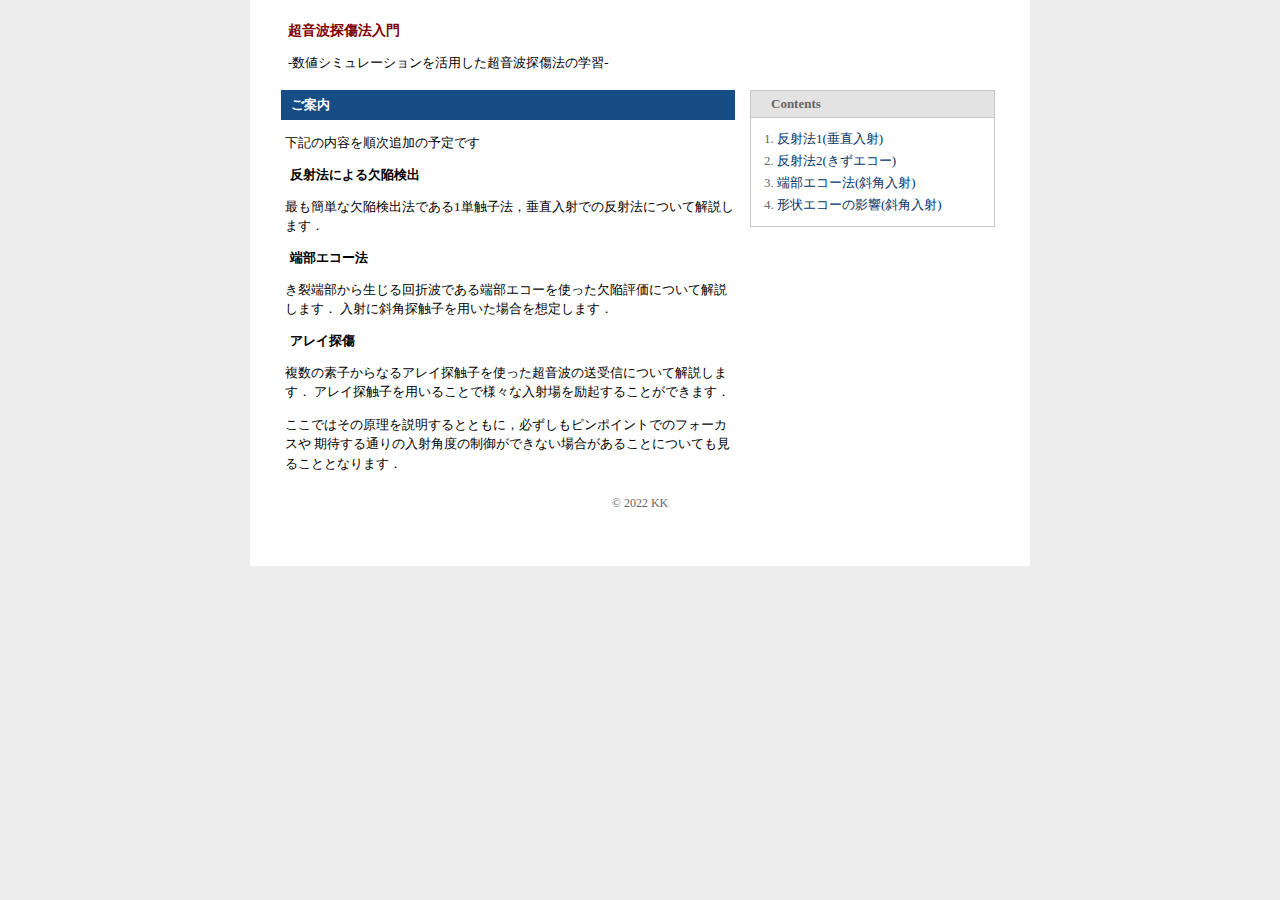
<file: HTML/index.html>
<?xml version="1.0" encoding="UTF-8"?>
<!DOCTYPE html PUBLIC "-//W3C//DTD XHTML 1.0 Transitional//EN" "http://www.w3.org/TR/xhtml1/DTD/xhtml1-transitional.dtd"> 
<html xmlns="http://www.w3.org/1999/xhtml" xml:lang="ja" lang="ja">

<head>
	<meta http-equiv="Content-Type" content="text/html; charset=utf-8" />
	<meta http-equiv="Content-Style-Type" content="text/css" />
	<meta http-equiv="Content-Script-Type" content="text/javascript" />
	<title>UT tutorial</title>
	<meta name="keywords" content="ultrasonic testing,FDTD,wave" />
	<meta name="description" content="ページの説明" />
	<link rel="stylesheet" href="style.css" type="text/css" />
</head>

<body>

<div id="outer">
<div id="header"><h1>超音波探傷法入門</h1>
<p>-数値シミュレーションを活用した超音波探傷法の学習-</p>
</div>

<div id="main">

<!-- メイン(左)パネル -->
<div class="main-inner"><h2>ご案内</h2>
<p>下記の内容を順次追加の予定です</p>

<h3>反射法による欠陥検出</h3>
<p>最も簡単な欠陥検出法である1単触子法，垂直入射での反射法について解説します．</p>
<h3>端部エコー法</h3>
<p>き裂端部から生じる回折波である端部エコーを使った欠陥評価について解説します．
入射に斜角探触子を用いた場合を想定します．</p>
<h3>アレイ探傷</h3>
<p>複数の素子からなるアレイ探触子を使った超音波の送受信について解説します．
アレイ探触子を用いることで様々な入射場を励起することができます．</p>
<p>ここではその原理を説明するとともに，必ずしもピンポイントでのフォーカスや
期待する通りの入射角度の制御ができない場合があることについても見ることとなります．
</p>
<!--
<h4>記事ページ見出し・小</h4>
<p>文章あれこれ</p>
-->
</div>

<!-- ############    右パネル   ############# -->
</div>
<div id="right">
	<div class="side-title">Contents</div>

<div class="side">
<ul>
	<li>
		<a href="../Demo3/index2.html">反射法1(垂直入射)</a>
	</li>
	<li>
		<a href="../Demo3/index4.html">反射法2(きずエコー)</a>
	</li>
	<li>
		<a href="../Demo4/index.html">端部エコー法(斜角入射)</a> 
	</li>
	<li>
		<a href="../Demo5/index.html">形状エコーの影響(斜角入射)</a> 
	</li>
</ul>
</div>
</div>
	<div id="footer">© 2022 KK</div>
</div>

<!-- ############  END 右パネル########## -->
</body>
</html>
</file>
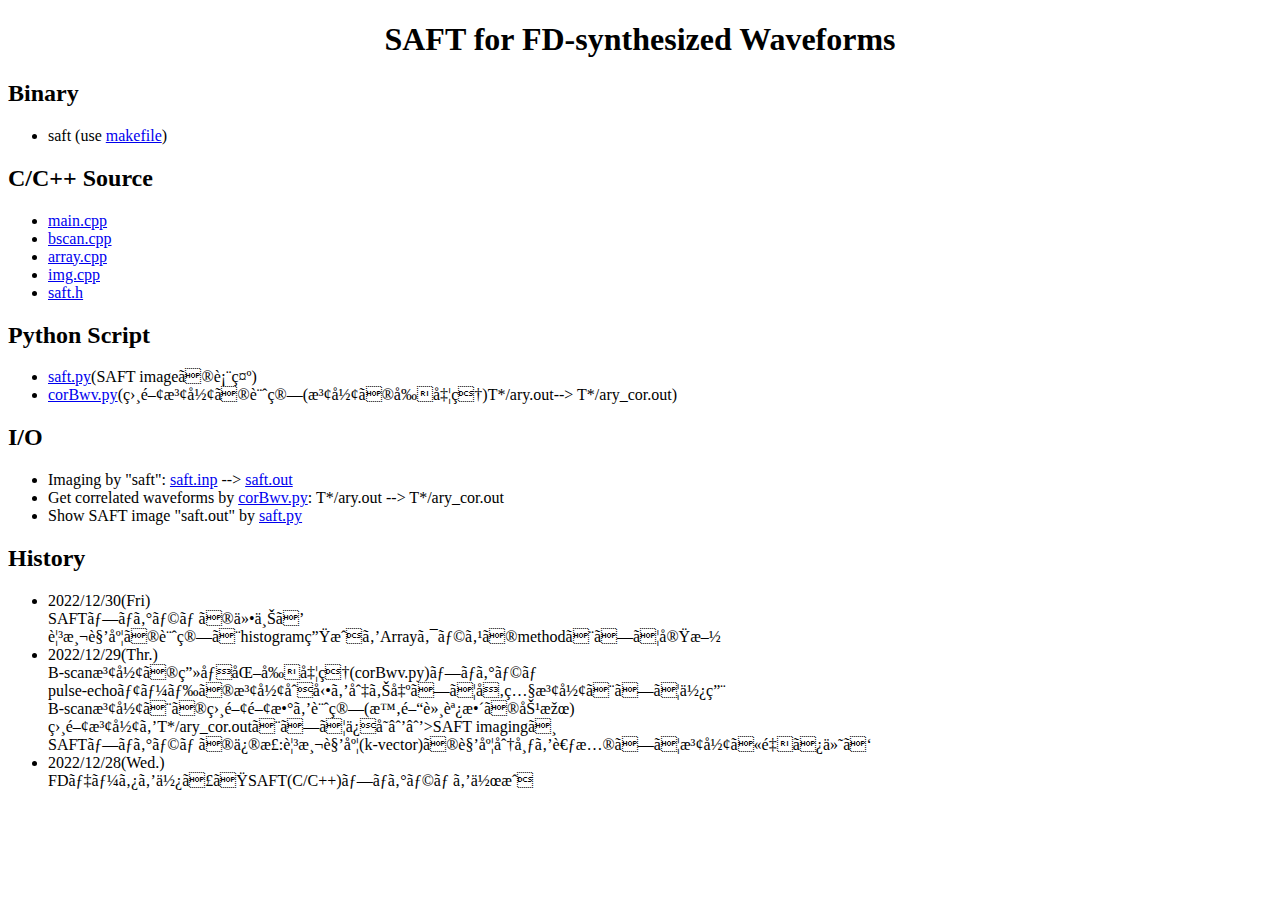
<file: Book/SAFT/index.html>
<!doctype html>
<html>
<head>
	<meat charset="UTF-8">
	<title>SAFT for Synthetic Waveforms</title>
</head>
<body>
	<center><h1>SAFT for FD-synthesized Waveforms</h1></center>
<h2>Binary</h2>
<ul>
	<li>saft (use <a href="makefile">makefile</a>)</li>
</ul>
<h2>C/C++ Source</h2>
<ul>
	<li><a href="main.cpp">main.cpp</a> </li>
	<li><a href="bscan.cpp">bscan.cpp</a> </li>
	<li><a href="array.cpp">array.cpp</a> </li>
	<li><a href="img.cpp">img.cpp</a> </li>
	<li><a href="saft.h">saft.h</a> </li>
</ul>
<h2>Python Script</h2>
<ul>
	<li> <a href="saft.py">saft.py</a>(SAFT imageの表示)</li>	
	<li> <a href="corBwv.py">corBwv.py</a>(相関波形の計算(波形の前処理)T*/ary.out--> T*/ary_cor.out)</li>	
</ul>
<h2>I/O</h2>
<ul>
	<li> Imaging by "saft": <a href="saft.inp">saft.inp</a> --> 
	<a href="saft.out">saft.out</a></li>
	<li> Get correlated waveforms by <a href="corBwv.py">corBwv.py</a>:
		T*/ary.out --> T*/ary_cor.out
	</li>
	<li> Show SAFT image "saft.out" by <a href="saft.py">saft.py</a></li>
</ul>
<h2>History</h2>
<ul>
	<li>2022/12/30(Fri)<br>
		SAFTプログラムの仕上げ<br>
		観測角度の計算とhistogram生成をArrayクラスのmethodとして実施<br>
	</li>
	<li>2022/12/29(Thr.)<br>
		B-scan波形の画像化前処理(corBwv.py)プログラム<br>
		pulse-echoモードの波形初動を切り出して参照波形として使用<br>
		B-scan波形との相関関数を計算(時間軸調整の効果)<br>
		相関波形をT*/ary_cor.outとして保存−−>SAFT imagingへ<br>
		SAFTプログラムの修正:観測角度(k-vector)の角度分布を考慮して波形に重み付け
	</li>
	<li>2022/12/28(Wed.)<br>
		FDデータを使ったSAFT(C/C++)プログラムを作成
	</li>
</ul>
</body>

</html>
</file>
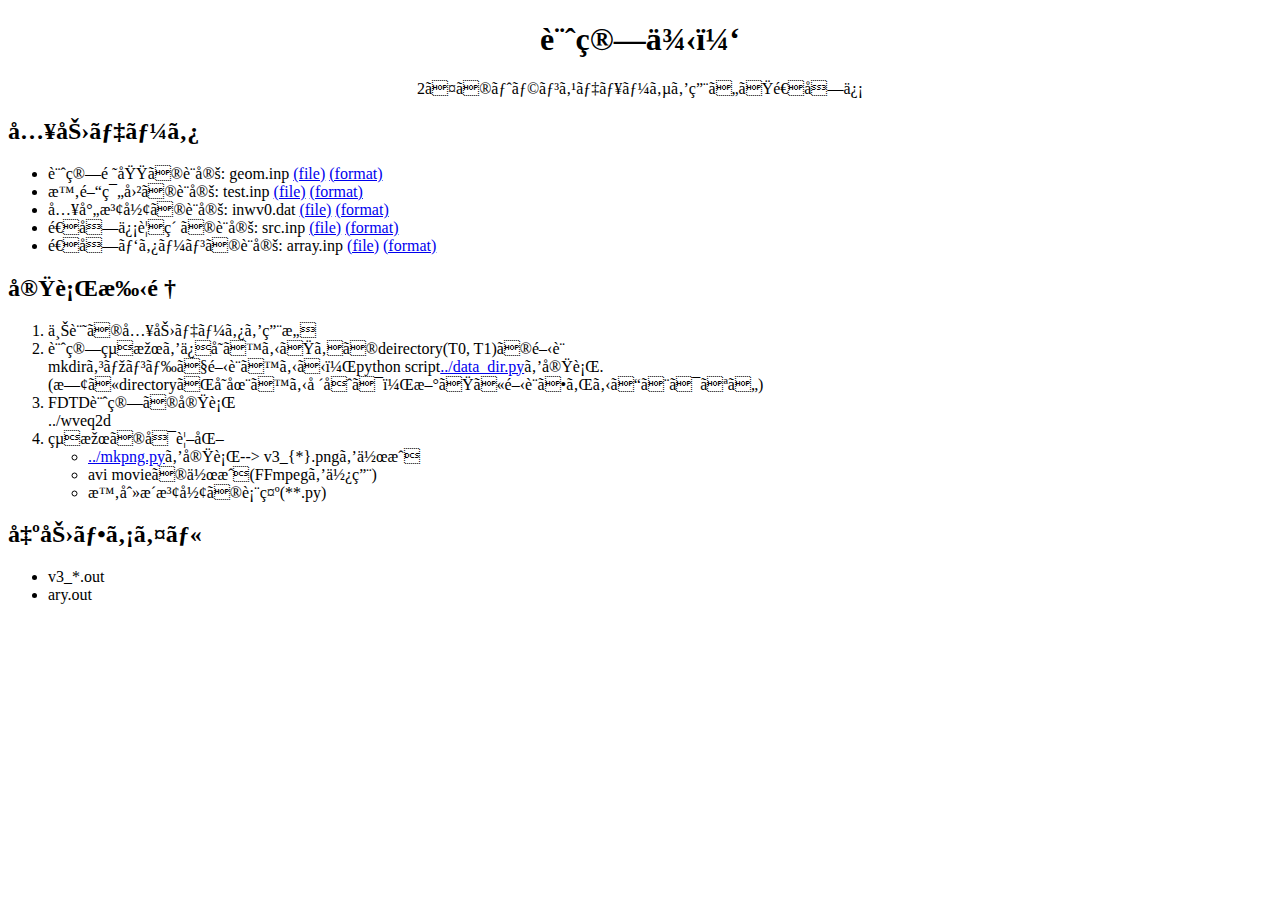
<file: Demo1/demo1.html>
<!doctype html>
<head>
	<meata charset="UTF-8">
	<title>Demo 1</title>
</head>

<body>
<center>
	<h1>計算例１</h1>
	2つのトランスデューサを用いた送受信
</center>
<h2>入力データ</h2>
<ul>
	<li> 計算領域の設定: geom.inp  <a href="geom.inp">(file)</a> <a href="geom.pdf">(format)</a> </li>
	<li> 時間範囲の設定: test.inp  <a href="tset.inp">(file)</a> <a href="tset.pdf">(format)</a></li>
	<li> 入射波形の設定: inwv0.dat <a href="inwv0.dat">(file)</a> <a href="inwv0.pdf">(format)</a></li>
	<li> 送受信要素の設定: src.inp <a href="src.inp">(file)</a> <a href="src.pdf">(format)</a></li>
	<li> 送受パターンの設定: array.inp <a href="array.inp">(file)</a> <a href="array.pdf">(format)</a></li> 
</ul>
<h2>実行手順</h2>
<ol>
	<li>上記の入力データを用意</li>
	<li>計算結果を保存するためのdeirectory(T0, T1)の開設<br> 
		mkdirコマンドで開設するか，python script<a href="../data_dir.py">../data_dir.py</a>を実行. 
		<br>(既にdirectoryが存在する場合は，新たに開設されることはない)
	<li>FDTD計算の実行</br> ../wveq2d </li>
	<li>結果の可視化
		<ul>
			<li><a href="../mkpng.py">../mkpng.py</a>を実行--> v3_{*}.pngを作成</li>
			<li>avi movieの作成(FFmpegを使用)</li>
			<li>時刻歴波形の表示(**.py)</li>
		</ul>
	</li>
</ol>
<h2>出力ファイル</h2>
<ul>
	<li> v3_*.out </li>
	<li> ary.out </li>
</ul>
</body>
</file>
<file: HTML/style.css>
body {
margin:0px;
padding:0px;
text-align:center;
background-color:#EEEDEE;
}
#outer {
margin:0px auto 0px auto;
width:780px;
font-size:13px;
background-color:#ffffff;
}
#header {
padding:15px 0px 0px 38px;
height:65px;
text-align:left;
}
#main {
float:left;
width:500px;
}
.main-inner {
margin:0px 10px 0px 10px;
padding:0px 5px 0px 25px;
text-align:left;
}
.main-inner a{
color:#003366;
}

#right {
color:#676767;
font-size:13px;
font-weight:normal;
width:275px;
float:left;
text-align:left;
padding:10px 0px 0px 0px;
}
.side-title {
font-size:13px;
margin:0px 30px 0px 0px;
padding:5px 10px 5px 20px;
font-weight:bold;
background-color:#E3E3E3;
color:#666666;
text-align:left;
border-top: 1px solid #c7c7c7;
border-right: 1px solid #c7c7c7;
border-left: 1px solid #c7c7c7;
}
.side {
text-align: left;
margin:0px 30px 10px 0px;
padding:10px 8px 10px 13px;
line-height:170%;
border: 1px solid #c7c7c7;
}
.side a{
font-weight:normal;
font-size:13px;
color:#003366;
text-decoration:none;
}
.side a:hover{
text-decoration:underline;
}
ul {
margin: 0 0 0 1em;
padding: 0;
}
li {
list-style:disk; 
}
P {
margin:1em 0 1em 0;
line-height:150%;
}
img{
border:0px;
}
hr {
border-width: 1px 0px 0px 0px;
border-style: solid;
border-color: #cccccc;
height: 1px;
}
a{
font-weight:normal;
}
h1 {
font-weight:bold;
text-align:left;
font-size:14px;
margin:0px;
padding:7px 0px 0px 0px;
color:#800000;
}
h1 a{
color:#800000;
text-decoration:none;
font-weight:bold;
}
h1 a:hover{
color:#800000;
font-weight:bold;
text-decoration:underline;
}
h2 {
font-size:13px;
color:#FFFFFF;
margin-left:-5px;
margin:10px 0px 0px -4px;
padding:6px 0px 6px 10px;
background-color:#164D84;
}
h3 {
font-size:13px;
padding-left: 5px;
}
.navi {font-weight:bold;color:#444444;font-size:13px;}
#footer {
color:#666666;
font-size:12px;
height:70px;
clear:left;
padding-top:10px;
}
.pagetop {
padding-right:170px;
text-align:right;
}
.pagetop a{
font-weight:normal;
font-size:13px;
color:#003366;
text-decoration:none;
}
</file>
